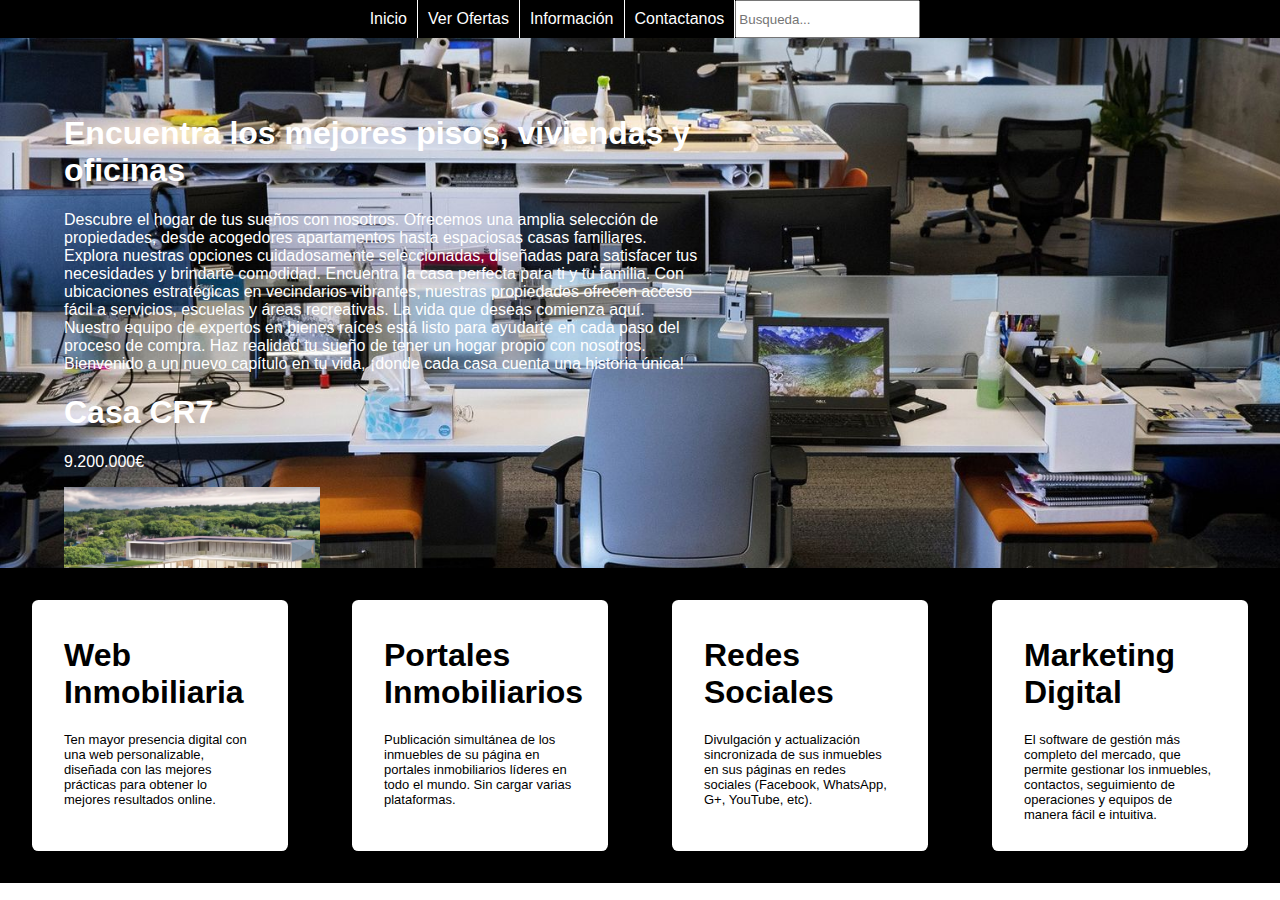
<file: index.html>
<!DOCTYPE html>
<html lang="en">

<head>
    <meta charset="UTF-8">
    <meta name="viewport" content="width=device-width, initial-scale=1.0">
    <title>Real Estate Garcia</title>
    <link rel="stylesheet" href="style.css">
</head>

<body>

    <!-- cabecera de la pagina -->
    <header>

        <!-- menu de navegacion de la pagina -->
        <nav class="nav-main">
            <!-- cuando se pueda implementar js hacer que inicio te dirija arriba de la pag -->
            <a href="index.html">Inicio</a>
            <a href="ventas.html">Ver Ofertas</a>
            <a href="informacion.html">Información</a>
            <a>Contactanos</a>
            <input class="search-input" type="text" placeholder="Busqueda...">
        </nav>

    </header>

    <!-- parte principal de la pagina (main) -->
    <main id="index-main">

        <!-- parte principal de la pagina -->
        <article id="article-main">
            <h1>Encuentra los mejores pisos, viviendas y oficinas</h1>
            <p>Descubre el hogar de tus sueños con nosotros. Ofrecemos una amplia selección de propiedades, desde
                acogedores apartamentos hasta espaciosas casas familiares.
                Explora nuestras opciones cuidadosamente seleccionadas, diseñadas para satisfacer tus necesidades y
                brindarte comodidad. Encuentra la casa perfecta para ti y tu familia.
                Con ubicaciones estratégicas en vecindarios vibrantes, nuestras propiedades ofrecen acceso fácil a
                servicios, escuelas y áreas recreativas. La vida que deseas comienza aquí.
                Nuestro equipo de expertos en bienes raíces está listo para ayudarte en cada paso del proceso de compra.
                Haz realidad tu sueño de tener un hogar propio con nosotros.
                Bienvenido a un nuevo capítulo en tu vida, ¡donde cada casa cuenta una historia única!
            </p>
        </article>

        <article id="casa-ejemplo">
            <div>
                <h1>Casa CR7</h1>
                <p>9.200.000€</p>
            </div>
            <img src="images/cr7siii.jpg" alt="casa del bicho cr7 cristiano ronaldo">
        </article>

    </main>

    <footer>

        <div class="info">
            <h1>Web Inmobiliaria</h1>
            <p>Ten mayor presencia digital con una web personalizable, diseñada con las mejores prácticas para obtener
                lo mejores resultados online.</p>
        </div>
        <div class="info">
            <h1>Portales Inmobiliarios</h1>
            <p>Publicación simultánea de los inmuebles de su página en portales inmobiliarios líderes en todo el mundo.
                Sin cargar varias plataformas.</p>
        </div>
        <div class="info">
            <h1>Redes Sociales</h1>
            <p>Divulgación y actualización sincronizada de sus inmuebles en sus páginas en redes sociales (Facebook,
                WhatsApp, G+, YouTube, etc).</p>
        </div>
        <div class="info">
            <h1>Marketing Digital</h1>
            <p>El software de gestión más completo del mercado, que permite gestionar los inmuebles, contactos,
                seguimiento de operaciones y equipos de manera fácil e intuitiva.</p>
        </div>

    </footer>


</body>

</html>
</file>
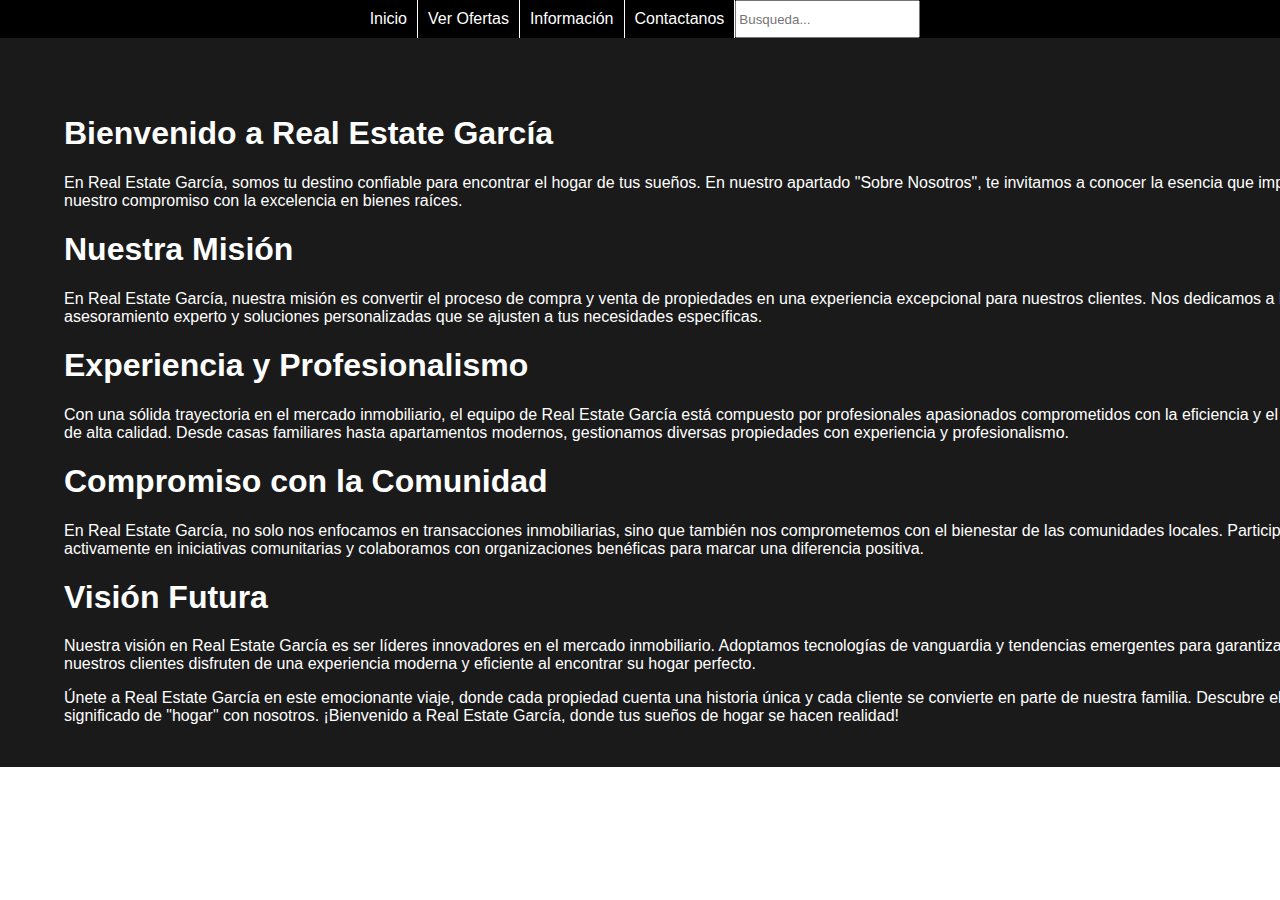
<file: informacion.html>
<!DOCTYPE html>
<html lang="en">

<head>
    <meta charset="UTF-8">
    <meta name="viewport" content="width=device-width, initial-scale=1.0">
    <title>Document</title>
    <link rel="stylesheet" href="informacion.css">
    <link rel="stylesheet" href="style.css">
</head>

<body>

    <!-- menu de navegacion de la pagina -->
    <nav class="nav-main">
        <!-- cuando se pueda implementar js hacer que inicio te dirija arriba de la pag -->
        <a href="index.html">Inicio</a>
        <a href="ventas.html">Ver Ofertas</a>
        <a href="informacion.html">Información</a>
        <a>Contactanos</a>
        <input class="search-input" type="text" placeholder="Busqueda...">
    </nav>

    </header>

    <main id="informacion-main">

        <h1>Bienvenido a Real Estate García</h1>
        <p>En Real Estate García, somos tu destino confiable para encontrar el hogar de tus sueños. En nuestro apartado
            "Sobre Nosotros", te invitamos a conocer la esencia que impulsa nuestro compromiso con la excelencia en
            bienes raíces.</p>

        <h1>Nuestra Misión</h1>
        <p>En Real Estate García, nuestra misión es convertir el proceso de compra y venta de propiedades en una
            experiencia excepcional para nuestros clientes. Nos dedicamos a brindar asesoramiento experto y soluciones
            personalizadas que se ajusten a tus necesidades específicas.</p>

        <h1>Experiencia y Profesionalismo</h1>
        <p>Con una sólida trayectoria en el mercado inmobiliario, el equipo de Real Estate García está compuesto por
            profesionales apasionados comprometidos con la eficiencia y el servicio de alta calidad. Desde casas
            familiares hasta apartamentos modernos, gestionamos diversas propiedades con experiencia y profesionalismo.
        </p>

        <h1>Compromiso con la Comunidad</h1>
        <p>En Real Estate García, no solo nos enfocamos en transacciones inmobiliarias, sino que también nos
            comprometemos con el bienestar de las comunidades locales. Participamos activamente en iniciativas
            comunitarias y colaboramos con organizaciones benéficas para marcar una diferencia positiva.</p>

        <h1>Visión Futura</h1>
        <p>Nuestra visión en Real Estate García es ser líderes innovadores en el mercado inmobiliario. Adoptamos
            tecnologías de vanguardia y tendencias emergentes para garantizar que nuestros clientes disfruten de una
            experiencia moderna y eficiente al encontrar su hogar perfecto.</p>

        <p>Únete a Real Estate García en este emocionante viaje, donde cada propiedad cuenta una historia única y cada
            cliente se convierte en parte de nuestra familia. Descubre el significado de "hogar" con nosotros.
            ¡Bienvenido a Real Estate García, donde tus sueños de hogar se hacen realidad!</p>

    </main>

</body>

</html>
</file>
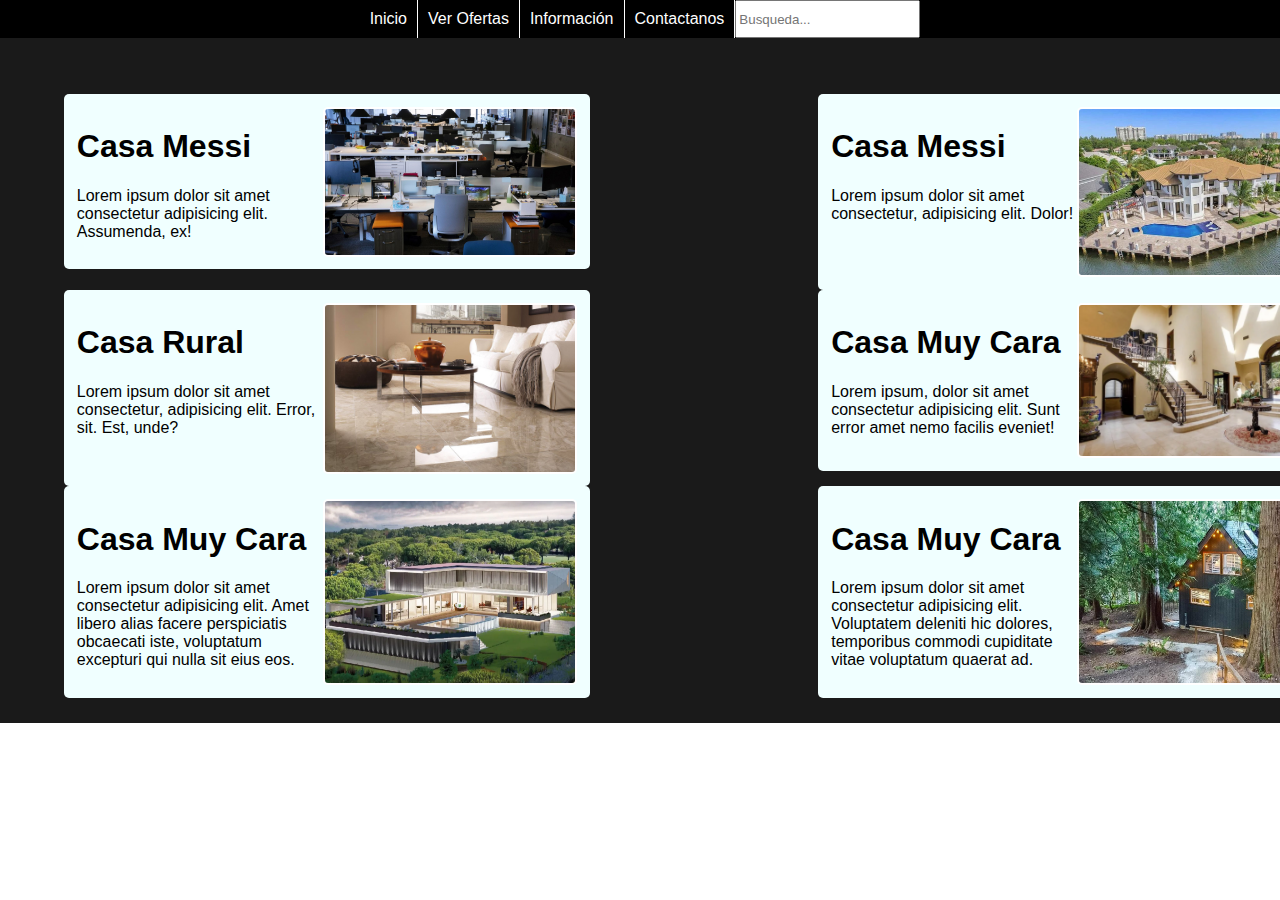
<file: ventas.html>
<!DOCTYPE html>
<html lang="en">

<head>
    <meta charset="UTF-8">
    <meta name="viewport" content="width=device-width, initial-scale=1.0">
    <title>Document</title>
    <link rel="stylesheet" href="ventas.css">
    <link rel="stylesheet" href="style.css">
</head>

<body>

    <!-- estilos del nav en style.css -->
    <header>
        <!-- menu de navegacion de la pagina -->
        <nav class="nav-main">
            <!-- cuando se pueda implementar js hacer que inicio te dirija arriba de la pag -->
            <a href="index.html">Inicio</a>
            <a href="ventas.html">Ver Ofertas</a>
            <a href="informacion.html">Información</a>
            <a>Contactanos</a>
            <input class="search-input" type="text" placeholder="Busqueda...">
        </nav>

    </header>

    <!-- main en ventas.css -->
    <main id="ventas-main">

        <!-- css's en ventas.css -->
        <div class="caja-ventas">
            <div class="caja-texto">
                <h1>Casa Messi</h1>
                <p>Lorem ipsum dolor sit amet consectetur adipisicing elit. Assumenda, ex!</p>
            </div>
            <img class="caja-imagen" src="images/oficina1.jpg" alt="imagen 1 de oficina">
        </div>

        <div class="caja-ventas">
            <div class="caja-texto">
                <h1>Casa Messi</h1>
                <p>Lorem ipsum dolor sit amet consectetur, adipisicing elit. Dolor! </p>
            </div>
            <img class="caja-imagen" src="images/casa-leo-messi-miami-piscina-65018c59e4814.jpg" alt="imagen 2 de oficina">
        </div>

        <div class="caja-ventas">
            <div class="caja-texto">
                <h1>Casa Rural</h1>
                <p>Lorem ipsum dolor sit amet consectetur, adipisicing elit. Error, sit. Est, unde? </p>
            </div>
            <img class="caja-imagen" src="images/card2.jpg" alt="imagen 2 de oficina">
        </div>

        <div class="caja-ventas">
            <div class="caja-texto">
                <h1>Casa Muy Cara</h1>
                <p>Lorem ipsum, dolor sit amet consectetur adipisicing elit. Sunt error amet nemo facilis eveniet!</p>
            </div>
            <img class="caja-imagen" src="images/61c396fa18480.png" alt="imagen 2 de oficina">
        </div>

        <div class="caja-ventas">
            <div class="caja-texto">
                <h1>Casa Muy Cara</h1>
                <p>Lorem ipsum dolor sit amet consectetur adipisicing elit. Amet libero alias facere perspiciatis obcaecati iste, voluptatum excepturi qui nulla sit eius eos.</p>
            </div>
            <img class="caja-imagen" src="images/cr7siii.jpg" alt="imagen 2 de oficina">
        </div>

        <div class="caja-ventas">
            <div class="caja-texto">
                <h1>Casa Muy Cara</h1>
                <p>Lorem ipsum dolor sit amet consectetur adipisicing elit. Voluptatem deleniti hic dolores, temporibus commodi cupiditate vitae voluptatum quaerat ad.</p>
            </div>
            <img class="caja-imagen" src="images/477070490.jpg" alt="imagen 2 de oficina">
        </div>
        
    </main>

</body>

</html>
</file>
<file: style.css>
body {
    margin: 0;
    font-family: 'Segoe UI', Tahoma, Geneva, Verdana, sans-serif;
    background-color: white;
    overflow-x: hidden;

}

/* para el header (solo toco el nav del header) */
.nav-main {
    display: flex;
    justify-content: center;
    position: fixed;
    top: 0;
    margin: 0;
    width: 100%;
    background-color: black;
    color: white;
}

.nav-main>a {
    /* flex: 1; */
    padding: 10px;
    color: white;
    text-decoration: none;
    border-right: 1px white solid;
    /* box-sizing: border-box; */

}

.nav-main>a:hover {
    background-color: gray;

}

/* para el main */
main {
    /* si quieres el aside a la derecha -> 
    order: 2; */
    display: block;
    font-family: 'Gill Sans', 'Gill Sans MT', Calibri, 'Trebuchet MS', sans-serif;
    justify-content: space-between;
    margin-top: 30px;

    /* imagen de fondo para el main */
    width: 100%;
    height: 35vw;

    padding-left: 5vw;
    padding-top: 5vw;
    color: white;
    padding-bottom: 2vw;

}

#index-main {
    background-image: url(images/oficina1.jpg);
    background-size: cover;
    background-position: center;
    background-repeat: no-repeat;
}

#casa-ejemplo {
    display: block;
}

#casa-ejemplo img {
    width: 20%;
    height: auto;
}

#article-main {
    width: 50%;
    max-width: 1200px;
}

.caja {
    width: 50%;
    height: auto;
}

.caja-imagen {
    width: 50%;
    height: auto;
}

/* para el footer */
footer {
    display: inline-flex;
    flex-wrap: wrap;
    background-color: black;
    color: white;
    justify-content: space-evenly;
    width: 100%;
}


.info {
    width: 15%;
    background-color: white;
    color: black;
    border-radius: 0.5vw;
    /* padding para siguiendo el orden -> top, lados, bottom - el margen es a todos lados*/
    margin: 2em;
    padding: 1em 2em 1em;
}

.info>p {
    font-size: small;
}

@media only screen and (max-width: 768px) {

    /* estilos para el nav, estos se heredan a cada pag ya que cada una tiene una copia del navegador en su HTML */

    main {
        height: fit-content;
        flex-direction: column;
    }

    footer {
        flex-wrap: wrap;
        /* flex-direction: column; */
    }

    .info{
        width: 50%;
    }
}

@media only screen and (max-width: 480px) {

    footer {
        flex-direction: column;
    }

    .info{
        width: 70%;
    }
}
</file>
<file: informacion.css>
#informacion-main{
    background-color: #1A1A1A;
    height: fit-content;
}

/* este html es bastante sencillo, aunque el HTML de Informacion hereda tambien la media query de movil definida en STYLE (el css principal) */
@media only screen and (max-width: 768px) {
    #informacion-main{
        display: flex;
        flex-wrap: wrap;
    }
}
</file>
<file: ventas.css>
/* estilos definidos para dar cabida a las "cajitas" estilizadas abajo */
#ventas-main{
    display: flex;
    flex-wrap: wrap;
    background-color: #1A1A1A;
    width: 100%;
    height: fit-content;

}

/* damos distintos formatos para adecuar la presentacion de nuestras ventas, creamos una "cajita" para cada elemento */
.caja-ventas{
    color: black;
    display: inline-flex;
    background-color: azure;
    width: fit-content;
    height: fit-content;
    max-width: 500px;
    padding: 1vw;
    border-radius: 5px;
}

/* más textos que siguen el mismo objetivo mencionado */
.caja-texto{
    display: block;
}

.caja-ventas img {
    border: 2px solid white;
    border-radius: 5px;
}

/* en esta pagina solo necesitaremos una media query */
@media only screen and (max-width: 768px) {

    /* estilos para el nav, estos se heredan a cada pag ya que cada una tiene una copia del navegador en su HTML */

    main {
        height: fit-content;
        flex-direction: column;
    }

    .caja-ventas{
        padding-bottom: 2vw;
    }

}
</file>
